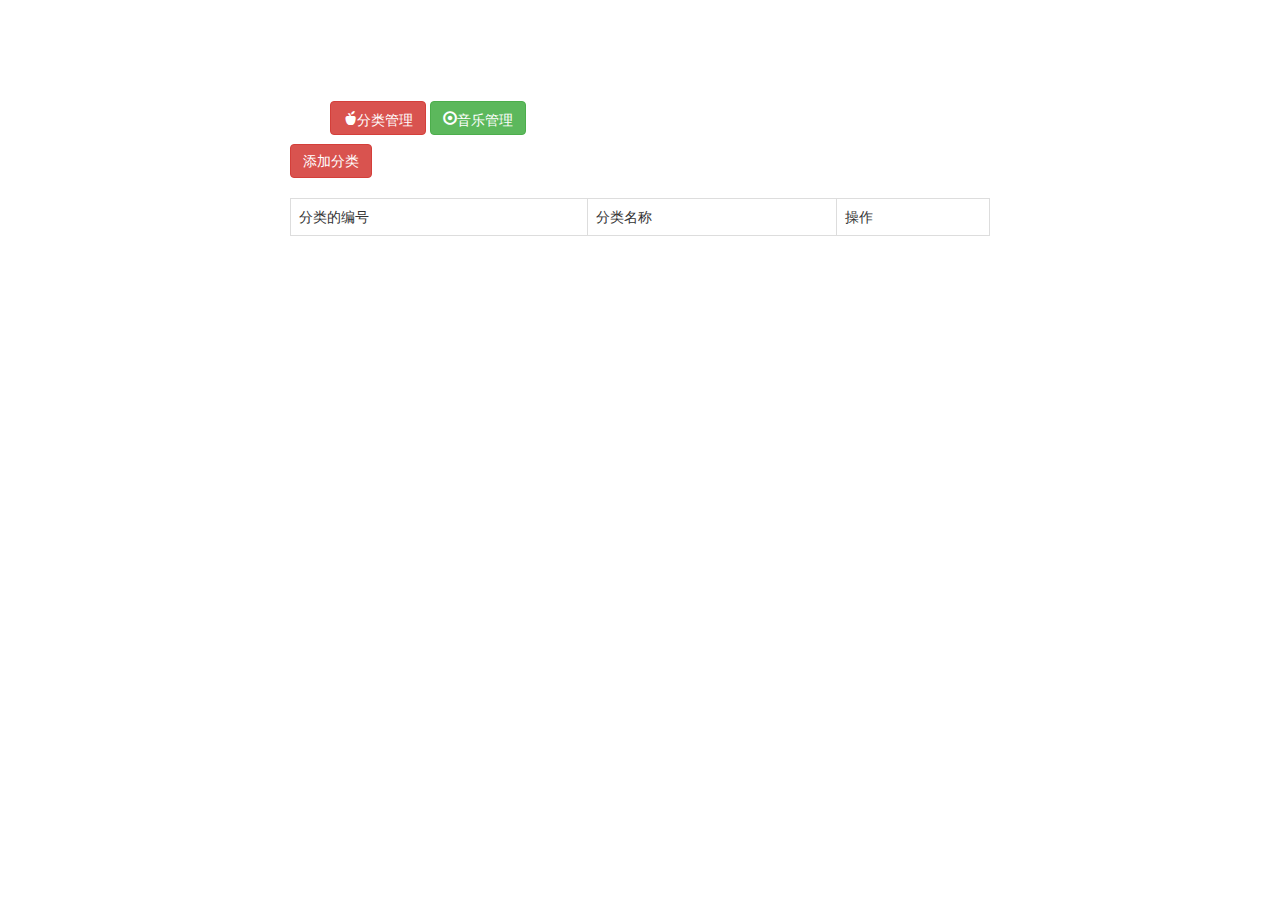
<file: pc/index.html>
<!DOCTYPE html>
<html lang="en">
<head>
    <meta charset="UTF-8">
    <title>虾米音乐后台管理系统</title>
    <!--先引入样式文件-->
    <link rel="stylesheet" href="libs/bootstrap/css/bootstrap.css">
    <style>
           .main{
                 width: 700px;
                 margin: 100px auto;
           }
    </style>
</head>
<body>
    <div ng-app="xiamiapp" class="main">
            <ul>
                <a href="#/categoryManager" class="btn btn-danger glyphicon glyphicon-apple">分类管理</a>
                <a href="#/musicManager"  class="btn btn-success glyphicon glyphicon-record">音乐管理</a>
            </ul>
            <div ng-view>
            </div>
    </div>

    <script src="libs/jquery/jquery.min.js"></script>
    <!--文件上传的js 依赖-->
    <script src="libs/jquery-fileupload/jquery.ui.widget.js"></script>
    <script src="libs/jquery-fileupload/jquery.iframe-transport.js"></script>
    <script src="libs/jquery-fileupload/jquery.fileupload.js"></script>
    <!--文件上传的.-->

    <script src="libs/bootstrap/js/bootstrap.js"></script>
    <script src="libs/angular/angular.min.js"></script>
    <script src="libs/angular/angular-route.js"></script>
    <!--在整个单页面应用里面要公共使用的数据或者方法，可以提炼到这个文件.-->
    <script src="js/index.js"></script>
    <!--用来处理分类管理的 删除  添加-->
    <script src="js/category.js"></script>
    <script src="js/music.js"></script>

</body>
</html>
</file>
